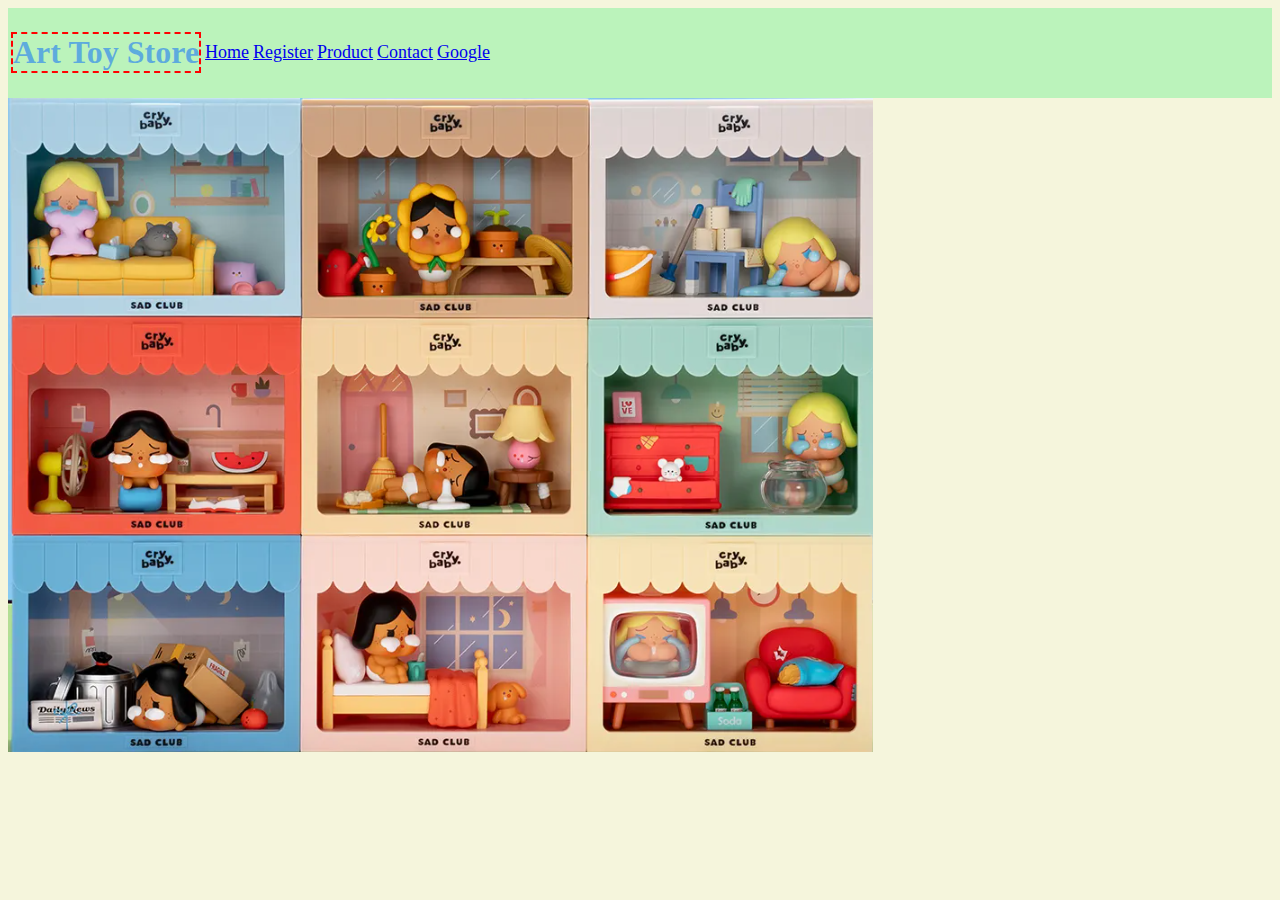
<file: Product/index.html>
<!DOCTYPE html>
<html lang="en">
<head>
    <meta charset="UTF-8">
    <meta name="viewport" content="width=device-width, initial-scale=1.0">
    <title>Test</title>
    <style>
        h1 {
            color:rgba(0, 100, 255, 0.5);
            text-align: center;
            border: 2px dashed red;
        }
        .Box1{
            /*display: inline-block;*/
            display: inline-block;
            background-color: hsl(180, 80%, 50%);
            border: 1px solid black;
            border-radius: 10px;
            padding: 16px;
            margin: 5px;
        }
        .Box2{
            width: 100px;
            height: 100px;
            background-color: hsl(0, 100%, 60%);
            margin: 5px;
        }
    </style>
    <link rel="stylesheet" href="styles.css">
</head>
<body>
    <!--
        tag
        #id
        .class
    -->
    <div class="HeaderStore">
        <table style="background-color: rgb(187, 243, 187); display:flex;">
            <tr>
                <td>
                    <h1>Art Toy Store</h1>
                </td>
                <td>
                    <a href="index.html" >Home</a>
                    <a href="Regis.html" >Register</a>
                    <a href="product.html">Product</a>
                    <a href="contact.html">Contact</a>
                    <a href="www.google.com" target="_blank">Google</a>
                </td>
            </tr>
        </table>
    </div>

    <div class="BodyStore">
        <img src="Page1.png" alt="">
    </div>


</body>
</html>
</file>
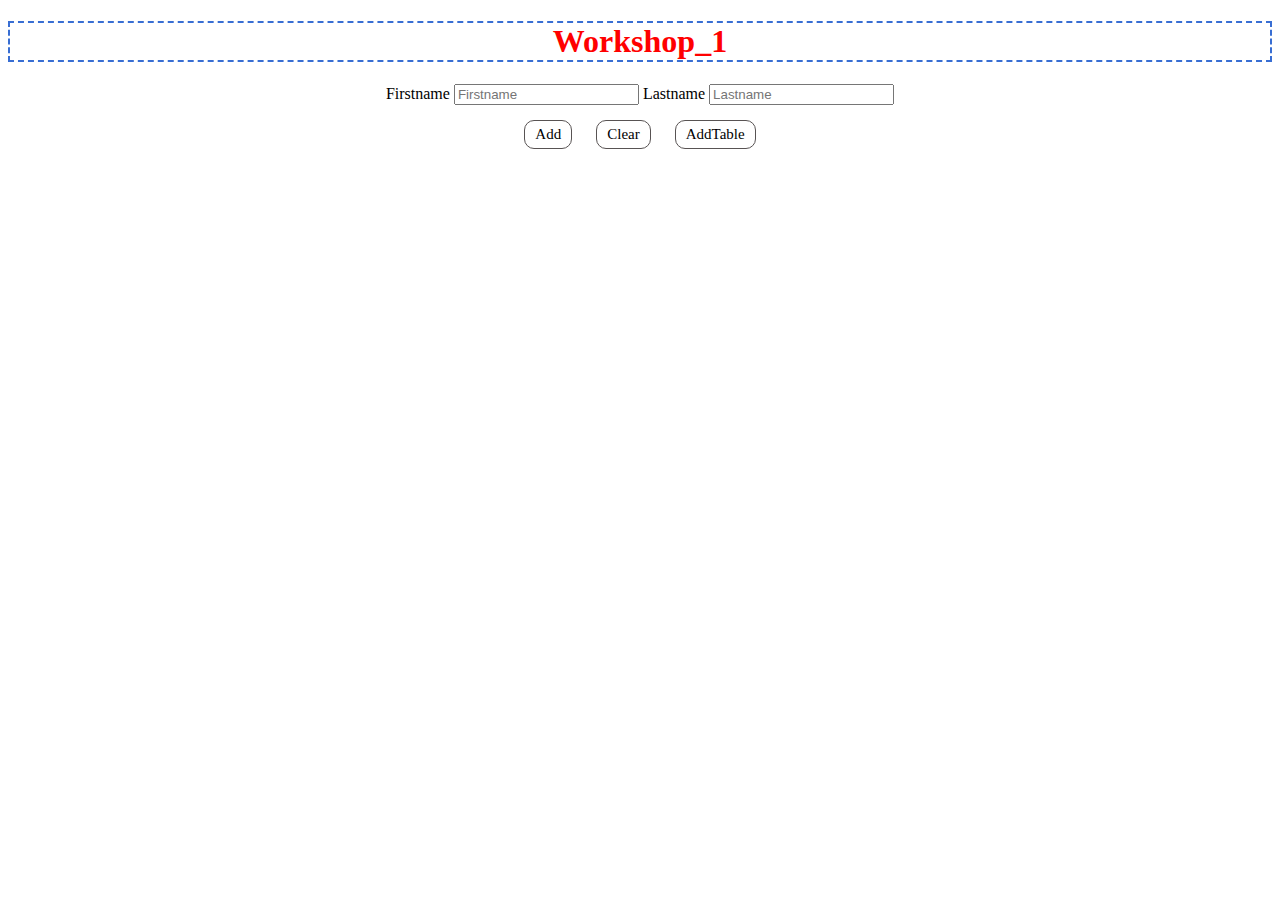
<file: Workshop1/index.html>
<!DOCTYPE html>
<html lang="en">

<head>
    <meta charset="UTF-8">
    <meta name="viewport" content="width=device-width, initial-scale=1.0">
    <title>WorkShop_1</title>
    <style>
        h1 {
            text-align: center;
            border: 2px dashed rgba(14, 80, 202, 0.822);
        }
    </style>
    <link rel="stylesheet" href="styles.css">
</head>

<body>
    <h1>Workshop_1</h1>

    <form action="">
        <label for="fname">Firstname</label>
        <input type="text" name="Firstname" id="fname" placeholder="Firstname" autocomplete="off">
        <label for="lname">Lastname</label>
        <input type="text" name="Lastname" id="lname" placeholder="Lastname" autocomplete="off">
    </form>

    <div class="positionButton">
        <button class="button" id="Add">Add</button>
        <button class="button" id="Clear">Clear</button>
        <button class="button" id="Add1">AddTable</button>
    </div>

    <div id="results"></div>
    <table id="myTable"></table>

    <script src="script.js"></script>
</body>

</html>
</file>
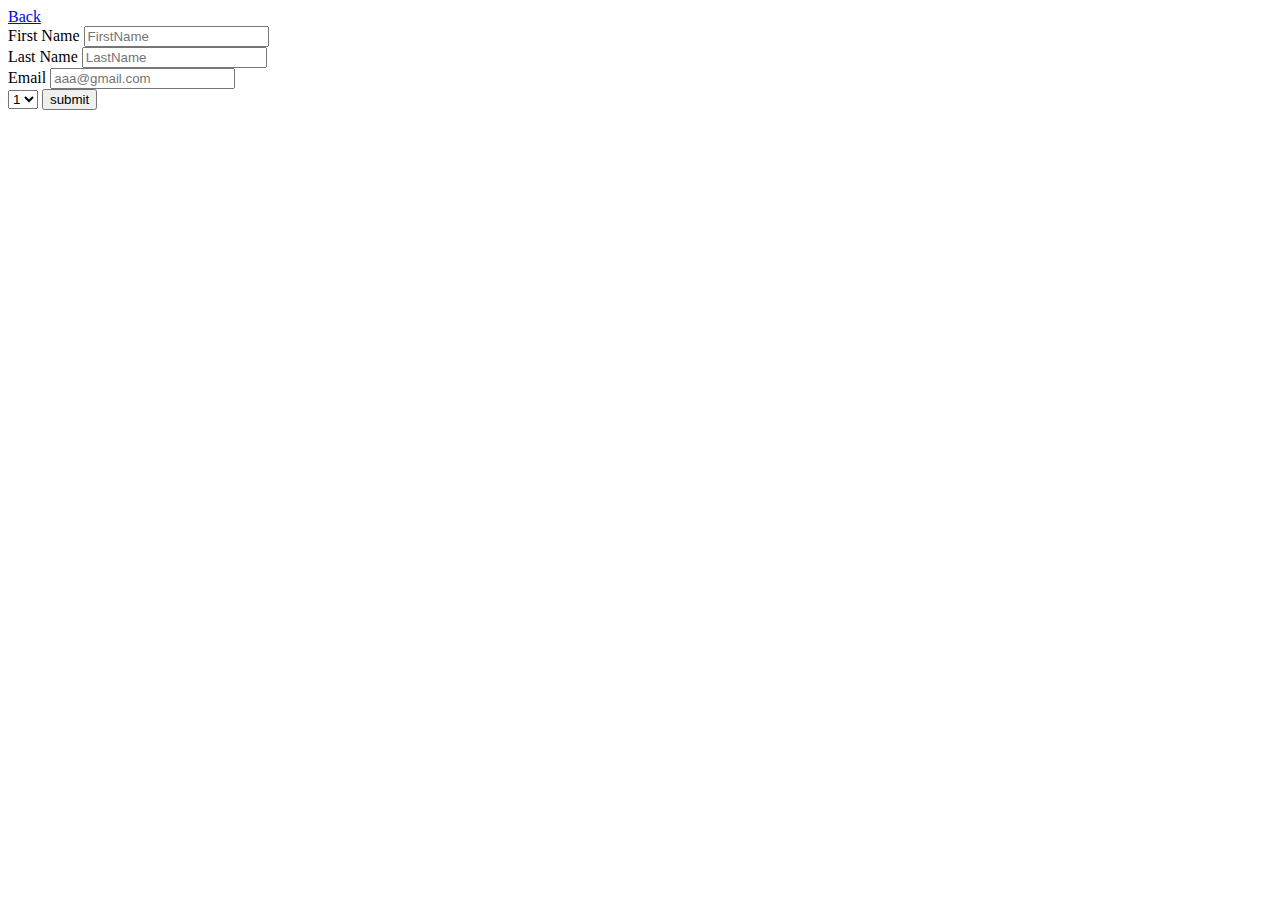
<file: Product/Regis.html>
<!DOCTYPE html>
<html lang="en">
<head>
    <meta charset="UTF-8">
    <meta name="viewport" content="width=device-width, initial-scale=1.0">
    <title>Document</title>
</head>
<body>
    <a href="index.html">Back</a>
    <form action="">
        <label for="fname">First Name</label>
        <input type="text" name="fname" id="fname" placeholder="FirstName">
    <br>
        <label for="lname">Last Name</label>
        <input type="text" name="lname" id="lname" placeholder="LastName">
    <br>
        <label for="email">Email</label>
        <input type="email" name="email" id="email" placeholder="aaa@gmail.com">
    <br>
        <select name="" id="">
            <option value="1">1</option>
            <option value="2">2</option>
            <option value="3">3</option>
        </select>
        <input type="submit" value="submit">
    </form>
</body>
</html>
</file>
<file: Product/styles.css>
h2 {
    color: hsl(270, 100%, 50%);
    text-align: center;
    font-family: 'Lucida Sans';
}

body {
    background-color: beige;
}

a {
    font-size: 18px;
}

#primary-link{
    font-size: 10px;
}

.text-green{
    color: green;
}

.Button1{
    color: white;
    font-family: 'TH Sarabun';
    font-size: 15px;
    text-align: center;
    background-color: black;
    border: 1px solid black;
    border-radius: 10px;
    padding: 5px 10px 5px 10px;
    padding: 5px 10px;
    margin: 5px;
}
.Button1:hover{
    background-color: white;
    transition: all 0.5s;
    color: black;
}

.Button2{
    color: black;
    font-family: 'TH Sarabun';
    font-size: 15px;
    text-align: center;
    border: 0px solid white;
    border-radius: 10px;
    padding: 5px 10px;
    margin: 5px;
}

.Button2:hover{
    background-color: #e8e8e8;
    transition: all 0.3s;  
}

.hide{
    display: none;
}
</file>
<file: Workshop1/styles.css>
form {
    text-align: center;
}

.positionButton {
    text-align: center;
}

.button {
    color: black;
    background-color:white;
    font-family: 'TH Sarabun';
    font-size: 15px;
    text-align: center;
    border: 1px solid rgb(88, 83, 83);
    border-radius: 10px;
    padding: 5px 10px;
    margin: 15px 10px;
    cursor: pointer;
}

.button:hover {
    box-shadow: 0 5px 20px 0 rgba(17, 17, 17, 0.4), 0 5px 30px 0 rgba(17, 17, 17, 0.4);
    color: white;
    background-color: black;
    transition: all 0.3s; 
}

h1 {
    color: red;
}
</file>
